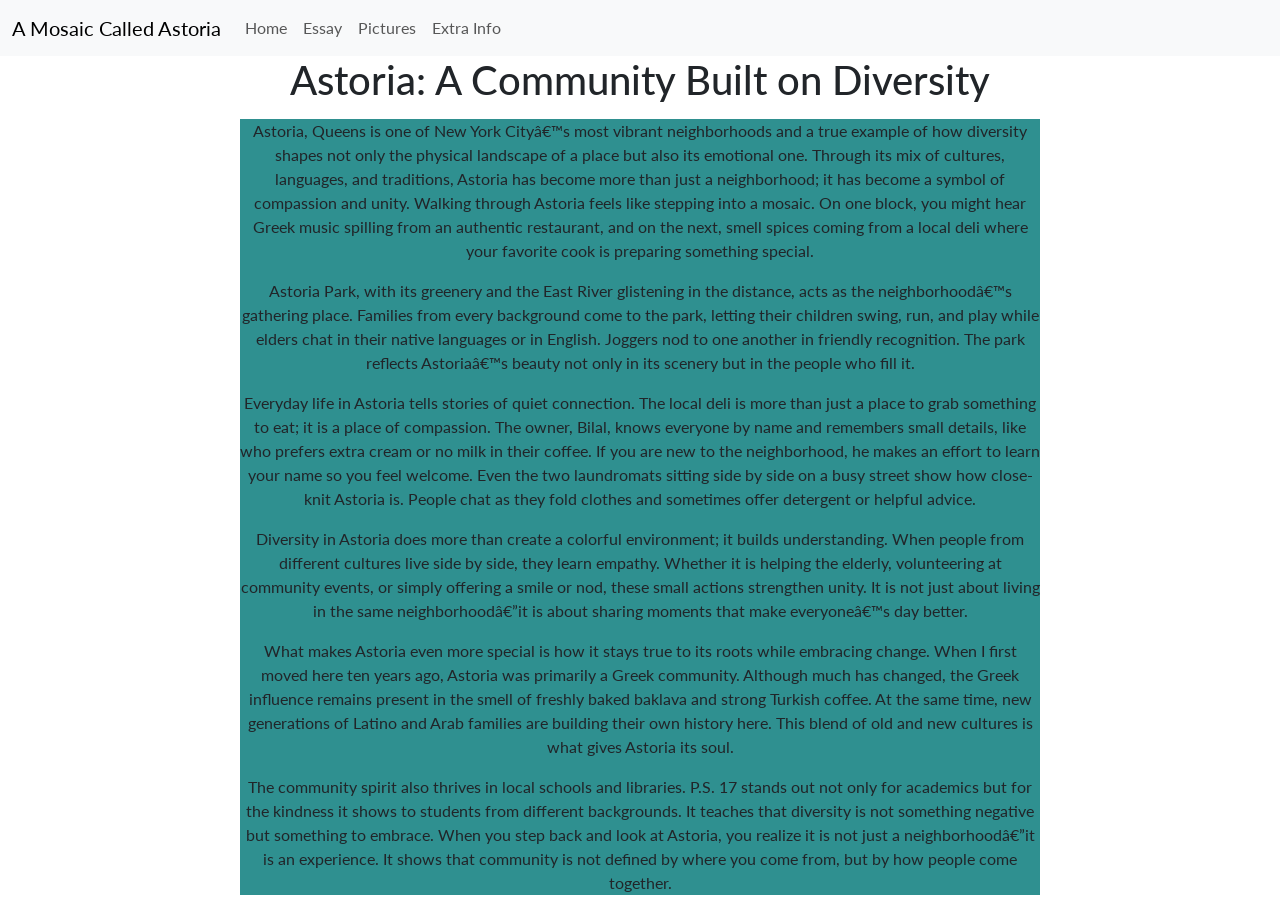
<file: homepage 2/homepage/essay.html>
<!DOCTYPE html>

<html lang="en">
    <head>
        <link href="https://cdn.jsdelivr.net/npm/bootstrap@5.2.3/dist/css/bootstrap.min.css" rel="stylesheet" integrity="sha384-rbsA2VBKQhggwzxH7pPCaAqO46MgnOM80zW1RWuH61DGLwZJEdK2Kadq2F9CUG65" crossorigin="anonymous">
        <script src="https://cdn.jsdelivr.net/npm/bootstrap@5.2.3/dist/js/bootstrap.bundle.min.js" integrity="sha384-kenU1KFdBIe4zVF0s0G1M5b4hcpxyD9F7jL+jjXkk+Q2h455rYXK/7HAuoJl+0I4" crossorigin="anonymous"></script>
        <link rel="preconnect" href="https://fonts.googleapis.com">
<link rel="preconnect" href="https://fonts.gstatic.com" crossorigin>
<link href="https://fonts.googleapis.com/css2?family=Lato:ital,wght@0,100;0,300;0,400;0,700;0,900;1,100;1,300;1,400;1,700;1,900&display=swap" rel="stylesheet">
        <link href="styles.css" rel="stylesheet">
    <title>Astoria Essay</title>
</head>
<body>
    <nav class="navbar navbar-expand-lg bg-light">
  <div class="container-fluid">
    <a class="navbar-brand" href="#">A Mosaic Called Astoria </a>
    <button class="navbar-toggler" type="button" data-bs-toggle="collapse" data-bs-target="#navbarNavAltMarkup" aria-controls="navbarNavAltMarkup" aria-expanded="false" aria-label="Toggle navigation">
      <span class="navbar-toggler-icon"></span>
    </button>
    <div class="collapse navbar-collapse" id="navbarNavAltMarkup">
      <div class="navbar-nav">
        <a class="nav-link" href="index.html">Home</a>
         <a class="nav-link" href="essay.html">Essay</a>
        <a class="nav-link" href="pictures.html">Pictures</a>
         <a class="nav-link" href="extra.html">Extra Info</a>
      </div>
    </div>
  </div>
</nav>


    <h1 class="center">Astoria: A Community Built on Diversity</h1>
 <div class="center">
<div class="essayBg">


    <p>
        Astoria, Queens is one of New York City’s most vibrant neighborhoods and a true example of how
        diversity shapes not only the physical landscape of a place but also its emotional one. Through its
        mix of cultures, languages, and traditions, Astoria has become more than just a neighborhood;
        it has become a symbol of compassion and unity. Walking through Astoria feels like stepping into
        a mosaic. On one block, you might hear Greek music spilling from an authentic restaurant, and
        on the next, smell spices coming from a local deli where your favorite cook is preparing something special.
    </p>

    <p>
        Astoria Park, with its greenery and the East River glistening in the distance, acts as the
        neighborhood’s gathering place. Families from every background come to the park, letting their
        children swing, run, and play while elders chat in their native languages or in English. Joggers
        nod to one another in friendly recognition. The park reflects Astoria’s beauty not only in its
        scenery but in the people who fill it.
    </p>

    <p>
        Everyday life in Astoria tells stories of quiet connection. The local deli is more than just a
        place to grab something to eat; it is a place of compassion. The owner, Bilal, knows everyone by
        name and remembers small details, like who prefers extra cream or no milk in their coffee.
        If you are new to the neighborhood, he makes an effort to learn your name so you feel welcome.
        Even the two laundromats sitting side by side on a busy street show how close-knit Astoria is.
        People chat as they fold clothes and sometimes offer detergent or helpful advice.
    </p>

    <p>
        Diversity in Astoria does more than create a colorful environment; it builds understanding.
        When people from different cultures live side by side, they learn empathy. Whether it is helping
        the elderly, volunteering at community events, or simply offering a smile or nod, these small
        actions strengthen unity. It is not just about living in the same neighborhood—it is about
        sharing moments that make everyone’s day better.
    </p>

    <p>
        What makes Astoria even more special is how it stays true to its roots while embracing change.
        When I first moved here ten years ago, Astoria was primarily a Greek community. Although much
        has changed, the Greek influence remains present in the smell of freshly baked baklava and
        strong Turkish coffee. At the same time, new generations of Latino and Arab families are
        building their own history here. This blend of old and new cultures is what gives Astoria its soul.
    </p>

    <p>
        The community spirit also thrives in local schools and libraries. P.S. 17 stands out not only
        for academics but for the kindness it shows to students from different backgrounds. It teaches
        that diversity is not something negative but something to embrace. When you step back and look
        at Astoria, you realize it is not just a neighborhood—it is an experience. It shows that
        community is not defined by where you come from, but by how people come together.
    </p>
</div>
</div>

</body>
</html>
</file>
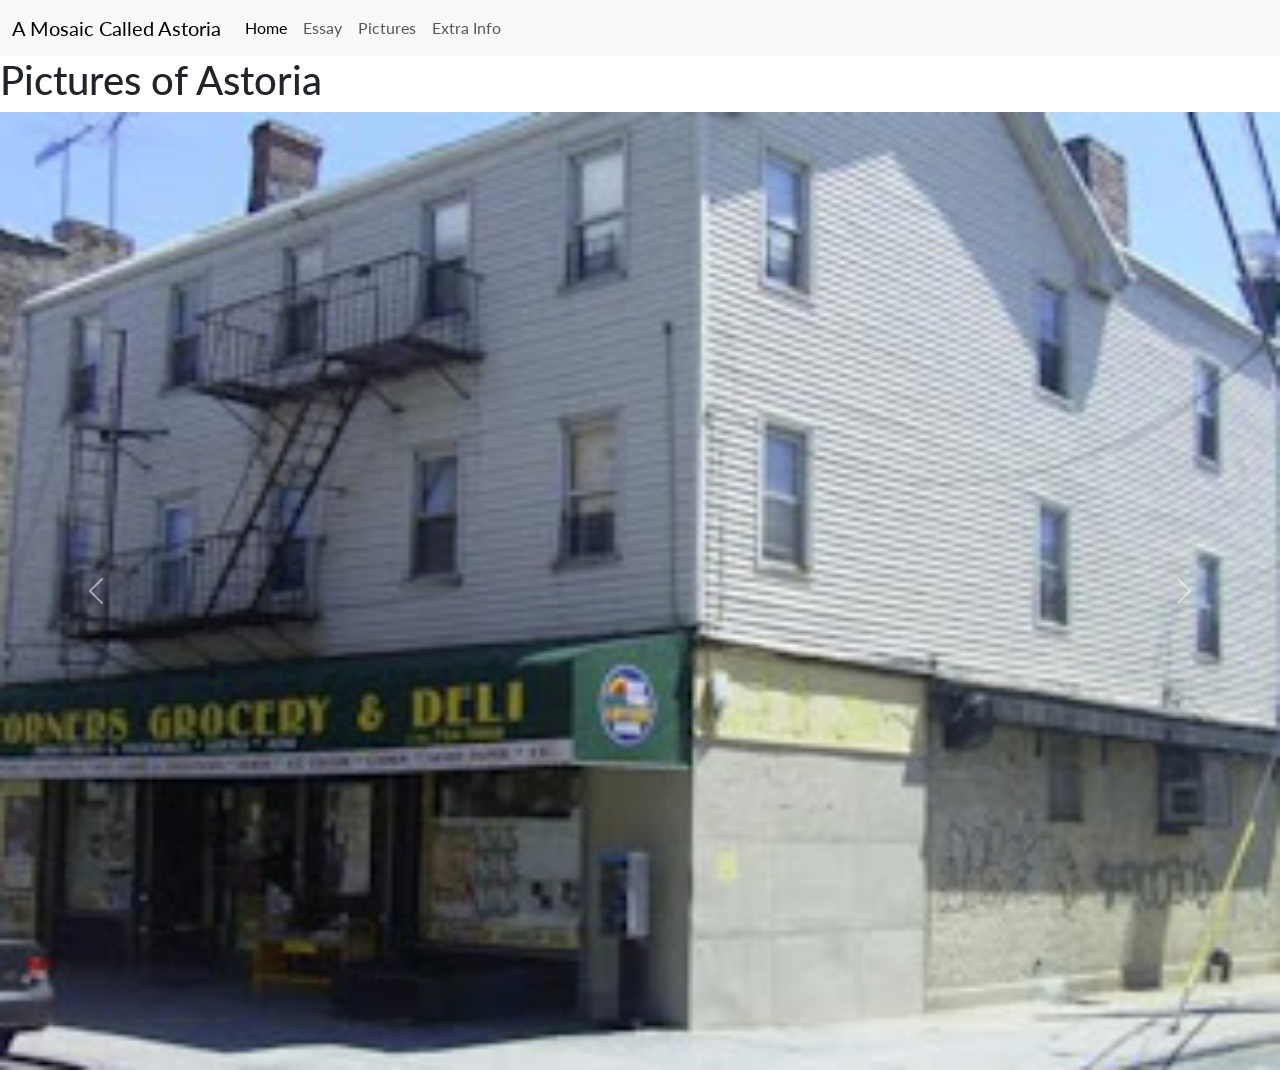
<file: homepage 2/homepage/pictures.html>
<!DOCTYPE html>

<html lang="en">
    <head>
        <link href="https://cdn.jsdelivr.net/npm/bootstrap@5.2.3/dist/css/bootstrap.min.css" rel="stylesheet" integrity="sha384-rbsA2VBKQhggwzxH7pPCaAqO46MgnOM80zW1RWuH61DGLwZJEdK2Kadq2F9CUG65" crossorigin="anonymous">
        <script src="https://cdn.jsdelivr.net/npm/bootstrap@5.2.3/dist/js/bootstrap.bundle.min.js" integrity="sha384-kenU1KFdBIe4zVF0s0G1M5b4hcpxyD9F7jL+jjXkk+Q2h455rYXK/7HAuoJl+0I4" crossorigin="anonymous"></script>
        <link href="styles.css" rel="stylesheet"> <link rel="preconnect" href="https://fonts.googleapis.com">
<link rel="preconnect" href="https://fonts.gstatic.com" crossorigin>
<link href="https://fonts.googleapis.com/css2?family=Lato:ital,wght@0,100;0,300;0,400;0,700;0,900;1,100;1,300;1,400;1,700;1,900&display=swap" rel="stylesheet">
    <title>Astoria - Pictures</title>

</head>
<body>
    <nav class="navbar navbar-expand-lg bg-light">
  <div class="container-fluid">
    <a class="navbar-brand" href="#">A Mosaic Called Astoria </a>
    <button class="navbar-toggler" type="button" data-bs-toggle="collapse" data-bs-target="#navbarNavAltMarkup" aria-controls="navbarNavAltMarkup" aria-expanded="false" aria-label="Toggle navigation">
      <span class="navbar-toggler-icon"></span>
    </button>
    <div class="collapse navbar-collapse" id="navbarNavAltMarkup">
      <div class="navbar-nav">
        <a class="nav-link active" aria-current="page" href="index.html">Home</a>
        <a class="nav-link" href="essay.html">Essay</a>
        <a class="nav-link" href="pictures.html">Pictures</a>
         <a class="nav-link" href="extra.html">Extra Info</a>
      </div>
    </div>
  </div>
</nav>

    <h1>Pictures of Astoria</h1>


    <div id="carouselExample" class="carousel slide">
  <div class="carousel-inner">
    <div class="carousel-item active">
      <img src="astoria1.jpg" class="d-block w-100" alt="...">
    </div>
    <div class="carousel-item">
      <img src="astoria park.jpg" class="d-block w-100" alt="...">
    </div>
    <div class="carousel-item">
      <img src="Grass.jpg" class="d-block w-100" alt="...">
    </div>

  </div>
  <button class="carousel-control-prev" type="button" data-bs-target="#carouselExample" data-bs-slide="prev">
    <span class="carousel-control-prev-icon" aria-hidden="true"></span>
    <span class="visually-hidden">Previous</span>
  </button>
  <button class="carousel-control-next" type="button" data-bs-target="#carouselExample" data-bs-slide="next">
    <span class="carousel-control-next-icon" aria-hidden="true"></span>
    <span class="visually-hidden">Next</span>
  </button>
</div>


</body>
</html>
</file>
<file: homepage 2/homepage/styles.css>
.Essay {
    padding: 15px
    margin: 15px auto;
    max-width: 800px;
}

.essayBg {
    background-color: #2f9090;
    margin: 15px auto;
    max-width: 800px;
}

.center{
    text-align: center;
}

body {
font-family: "Lato", sans-serif;
}


#indexBody {
 background-image: url("Bridge.jpg");
height: 100vh;
 background-repeat: no-repeat;
 background-position: center;
 background-size: cover;
}

#indexText {
    color: white;
}

ol.d {list-style-type: upper-roman;}
</file>
